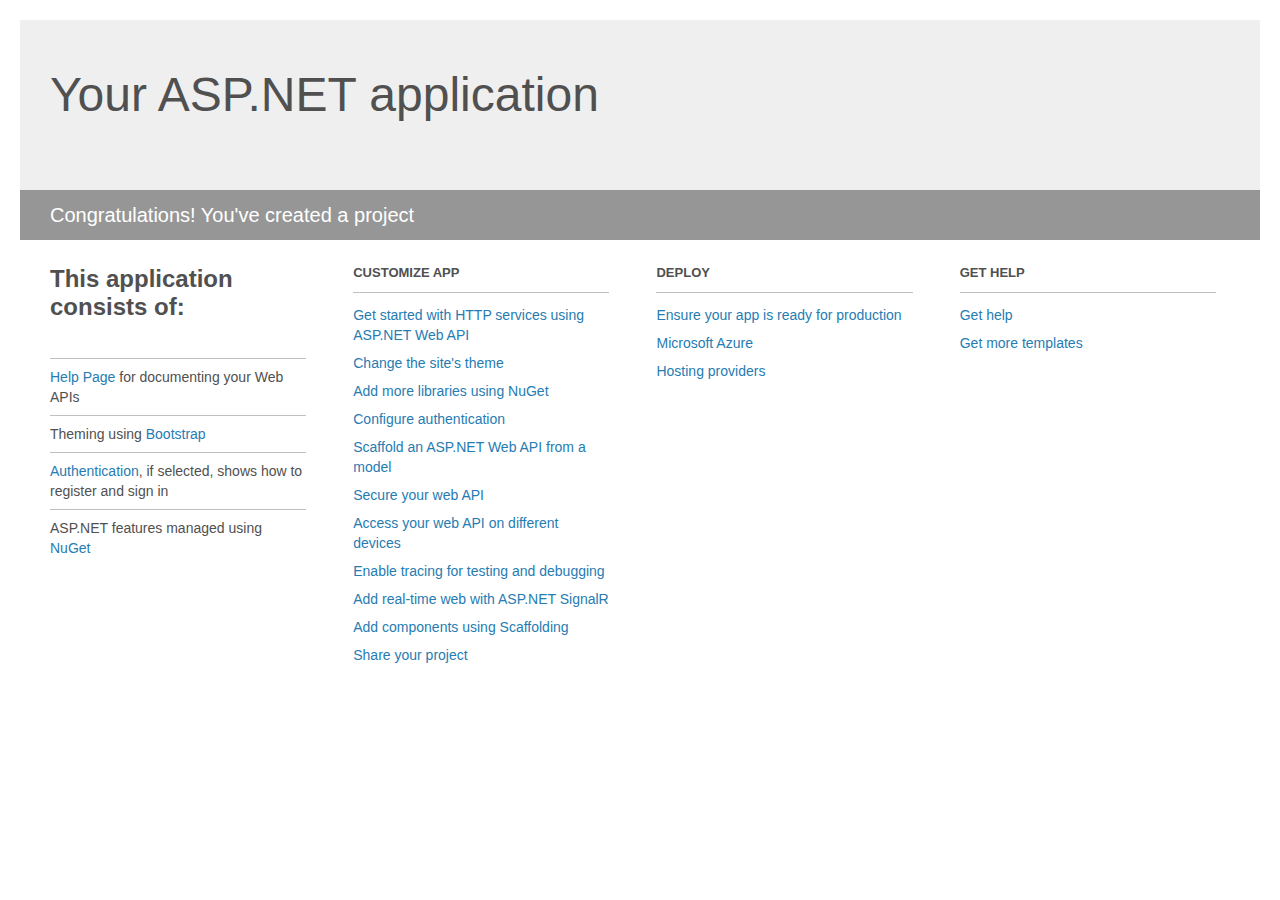
<file: SolutionDemo/ApiServer/Project_Readme.html>
﻿<!DOCTYPE html>
<html lang="en">
<head>
    <meta charset="utf-8" />
    <title>Your ASP.NET application</title>
    <style>
        body {
            background: #fff;
            color: #505050;
            font: 14px 'Segoe UI', tahoma, arial, helvetica, sans-serif;
            margin: 20px;
            padding: 0;
        }

        #header {
            background: #efefef;
            padding: 0;
        }

        h1 {
            font-size: 48px;
            font-weight: normal;
            margin: 0;
            padding: 0 30px;
            line-height: 150px;
        }

        p {
            font-size: 20px;
            color: #fff;
            background: #969696;
            padding: 0 30px;
            line-height: 50px;
        }

        #main {
            padding: 5px 30px;
        }

        .section {
            width: 21.7%;
            float: left;
            margin: 0 0 0 4%;
        }

            .section h2 {
                font-size: 13px;
                text-transform: uppercase;
                margin: 0;
                border-bottom: 1px solid silver;
                padding-bottom: 12px;
                margin-bottom: 8px;
            }

            .section.first {
                margin-left: 0;
            }

                .section.first h2 {
                    font-size: 24px;
                    text-transform: none;
                    margin-bottom: 25px;
                    border: none;
                }

                .section.first li {
                    border-top: 1px solid silver;
                    padding: 8px 0;
                }

            .section.last {
                margin-right: 0;
            }

        ul {
            list-style: none;
            padding: 0;
            margin: 0;
            line-height: 20px;
        }

        li {
            padding: 4px 0;
        }

        a {
            color: #267cb2;
            text-decoration: none;
        }

            a:hover {
                text-decoration: underline;
            }
    </style>
</head>
<body>

    <div id="header">
        <h1>Your ASP.NET application</h1>
        <p>Congratulations! You've created a project</p>
    </div>

    <div id="main">
        <div class="section first">
            <h2>This application consists of:</h2>
            <ul>
                <li><a href="http://go.microsoft.com/fwlink/?LinkID=320956">Help Page</a> for documenting your Web APIs</li>
                <li>Theming using <a href="http://go.microsoft.com/fwlink/?LinkID=320754">Bootstrap</a></li>
                <li><a href="http://go.microsoft.com/fwlink/?LinkID=320957">Authentication</a>, if selected, shows how to register and sign in</li>
                <li>ASP.NET features managed using <a href="http://go.microsoft.com/fwlink/?LinkID=320958">NuGet</a></li>
            </ul>
        </div>

        <div class="section">
            <h2>Customize app</h2>
            <ul>
                <li><a href="http://go.microsoft.com/fwlink/?LinkID=320959">Get started with HTTP services using ASP.NET Web API</a></li>
                <li><a href="http://go.microsoft.com/fwlink/?LinkID=320960">Change the site's theme</a></li>
                <li><a href="http://go.microsoft.com/fwlink/?LinkID=320961">Add more libraries using NuGet</a></li>
                <li><a href="http://go.microsoft.com/fwlink/?LinkID=320962">Configure authentication</a></li>
                <li><a href="http://go.microsoft.com/fwlink/?LinkID=320963">Scaffold an ASP.NET Web API from a model</a></li>
                <li><a href="http://go.microsoft.com/fwlink/?LinkID=320964">Secure your web API</a></li>
                <li><a href="http://go.microsoft.com/fwlink/?LinkID=320965">Access your web API on different devices</a></li>
                <li><a href="http://go.microsoft.com/fwlink/?LinkID=320966">Enable tracing for testing and debugging</a></li>
                <li><a href="http://go.microsoft.com/fwlink/?LinkID=320765">Add real-time web with ASP.NET SignalR</a></li>
                <li><a href="http://go.microsoft.com/fwlink/?LinkID=320766">Add components using Scaffolding</a></li>
                <li><a href="http://go.microsoft.com/fwlink/?LinkID=320768">Share your project</a></li>
            </ul>
        </div>

        <div class="section">
            <h2>Deploy</h2>
            <ul>
                <li><a href="http://go.microsoft.com/fwlink/?LinkID=320769">Ensure your app is ready for production</a></li>
                <li><a href="http://go.microsoft.com/fwlink/?LinkID=320770">Microsoft Azure</a></li>
                <li><a href="http://go.microsoft.com/fwlink/?LinkID=320771">Hosting providers</a></li>
            </ul>
        </div>

        <div class="section last">
            <h2>Get help</h2>
            <ul>
                <li><a href="http://go.microsoft.com/fwlink/?LinkID=320772">Get help</a></li>
                <li><a href="http://go.microsoft.com/fwlink/?LinkID=320773">Get more templates</a></li>
            </ul>
        </div>
    </div>
</body>
</html>
</file>
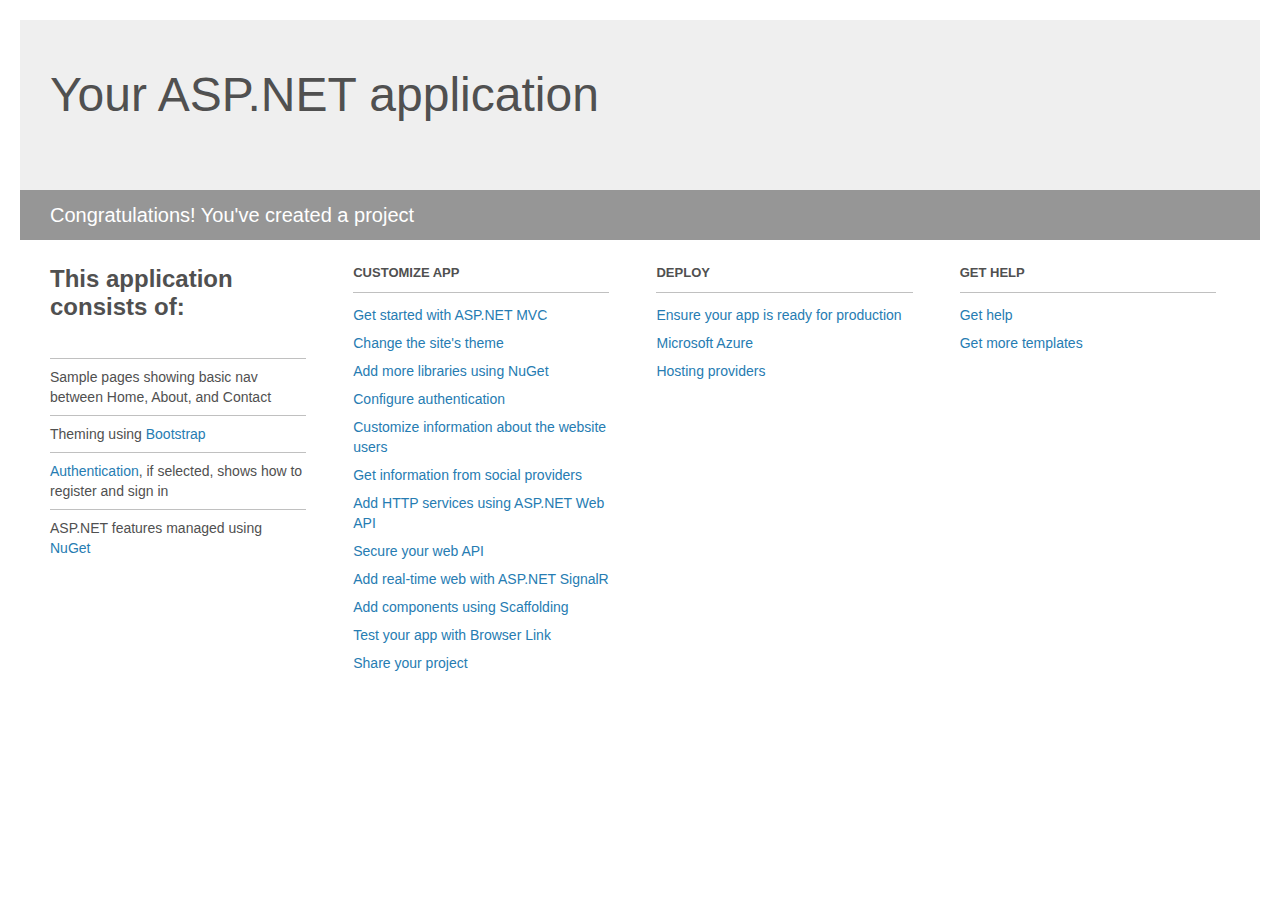
<file: SolutionDemo/WebSite/Project_Readme.html>
﻿<!DOCTYPE html>
<html lang="en">
<head>
    <meta charset="utf-8" />
    <title>Your ASP.NET application</title>
    <style>
        body {
            background: #fff;
            color: #505050;
            font: 14px 'Segoe UI', tahoma, arial, helvetica, sans-serif;
            margin: 20px;
            padding: 0;
        }

        #header {
            background: #efefef;
            padding: 0;
        }

        h1 {
            font-size: 48px;
            font-weight: normal;
            margin: 0;
            padding: 0 30px;
            line-height: 150px;
        }

        p {
            font-size: 20px;
            color: #fff;
            background: #969696;
            padding: 0 30px;
            line-height: 50px;
        }

        #main {
            padding: 5px 30px;
        }

        .section {
            width: 21.7%;
            float: left;
            margin: 0 0 0 4%;
        }

            .section h2 {
                font-size: 13px;
                text-transform: uppercase;
                margin: 0;
                border-bottom: 1px solid silver;
                padding-bottom: 12px;
                margin-bottom: 8px;
            }

            .section.first {
                margin-left: 0;
            }

                .section.first h2 {
                    font-size: 24px;
                    text-transform: none;
                    margin-bottom: 25px;
                    border: none;
                }

                .section.first li {
                    border-top: 1px solid silver;
                    padding: 8px 0;
                }

            .section.last {
                margin-right: 0;
            }

        ul {
            list-style: none;
            padding: 0;
            margin: 0;
            line-height: 20px;
        }

        li {
            padding: 4px 0;
        }

        a {
            color: #267cb2;
            text-decoration: none;
        }

            a:hover {
                text-decoration: underline;
            }
    </style>
</head>
<body>

    <div id="header">
        <h1>Your ASP.NET application</h1>
        <p>Congratulations! You've created a project</p>
    </div>

    <div id="main">
        <div class="section first">
            <h2>This application consists of:</h2>
            <ul>
                <li>Sample pages showing basic nav between Home, About, and Contact</li>
                <li>Theming using <a href="http://go.microsoft.com/fwlink/?LinkID=320754">Bootstrap</a></li>
                <li><a href="http://go.microsoft.com/fwlink/?LinkID=320755">Authentication</a>, if selected, shows how to register and sign in</li>
                <li>ASP.NET features managed using <a href="http://go.microsoft.com/fwlink/?LinkID=320756">NuGet</a></li>
            </ul>
        </div>

        <div class="section">
            <h2>Customize app</h2>
            <ul>
                <li><a href="http://go.microsoft.com/fwlink/?LinkID=320757">Get started with ASP.NET MVC</a></li>
                <li><a href="http://go.microsoft.com/fwlink/?LinkID=320758">Change the site's theme</a></li>
                <li><a href="http://go.microsoft.com/fwlink/?LinkID=320759">Add more libraries using NuGet</a></li>
                <li><a href="http://go.microsoft.com/fwlink/?LinkID=320760">Configure authentication</a></li>
                <li><a href="http://go.microsoft.com/fwlink/?LinkID=320761">Customize information about the website users</a></li>
                <li><a href="http://go.microsoft.com/fwlink/?LinkID=320762">Get information from social providers</a></li>
                <li><a href="http://go.microsoft.com/fwlink/?LinkID=320763">Add HTTP services using ASP.NET Web API</a></li>
                <li><a href="http://go.microsoft.com/fwlink/?LinkID=320764">Secure your web API</a></li>
                <li><a href="http://go.microsoft.com/fwlink/?LinkID=320765">Add real-time web with ASP.NET SignalR</a></li>
                <li><a href="http://go.microsoft.com/fwlink/?LinkID=320766">Add components using Scaffolding</a></li>
                <li><a href="http://go.microsoft.com/fwlink/?LinkID=320767">Test your app with Browser Link</a></li>
                <li><a href="http://go.microsoft.com/fwlink/?LinkID=320768">Share your project</a></li>
            </ul>
        </div>

        <div class="section">
            <h2>Deploy</h2>
            <ul>
                <li><a href="http://go.microsoft.com/fwlink/?LinkID=320769">Ensure your app is ready for production</a></li>
                <li><a href="http://go.microsoft.com/fwlink/?LinkID=320770">Microsoft Azure</a></li>
                <li><a href="http://go.microsoft.com/fwlink/?LinkID=320771">Hosting providers</a></li>
            </ul>
        </div>

        <div class="section last">
            <h2>Get help</h2>
            <ul>
                <li><a href="http://go.microsoft.com/fwlink/?LinkID=320772">Get help</a></li>
                <li><a href="http://go.microsoft.com/fwlink/?LinkID=320773">Get more templates</a></li>
            </ul>
        </div>
    </div>

</body>
</html>
</file>
